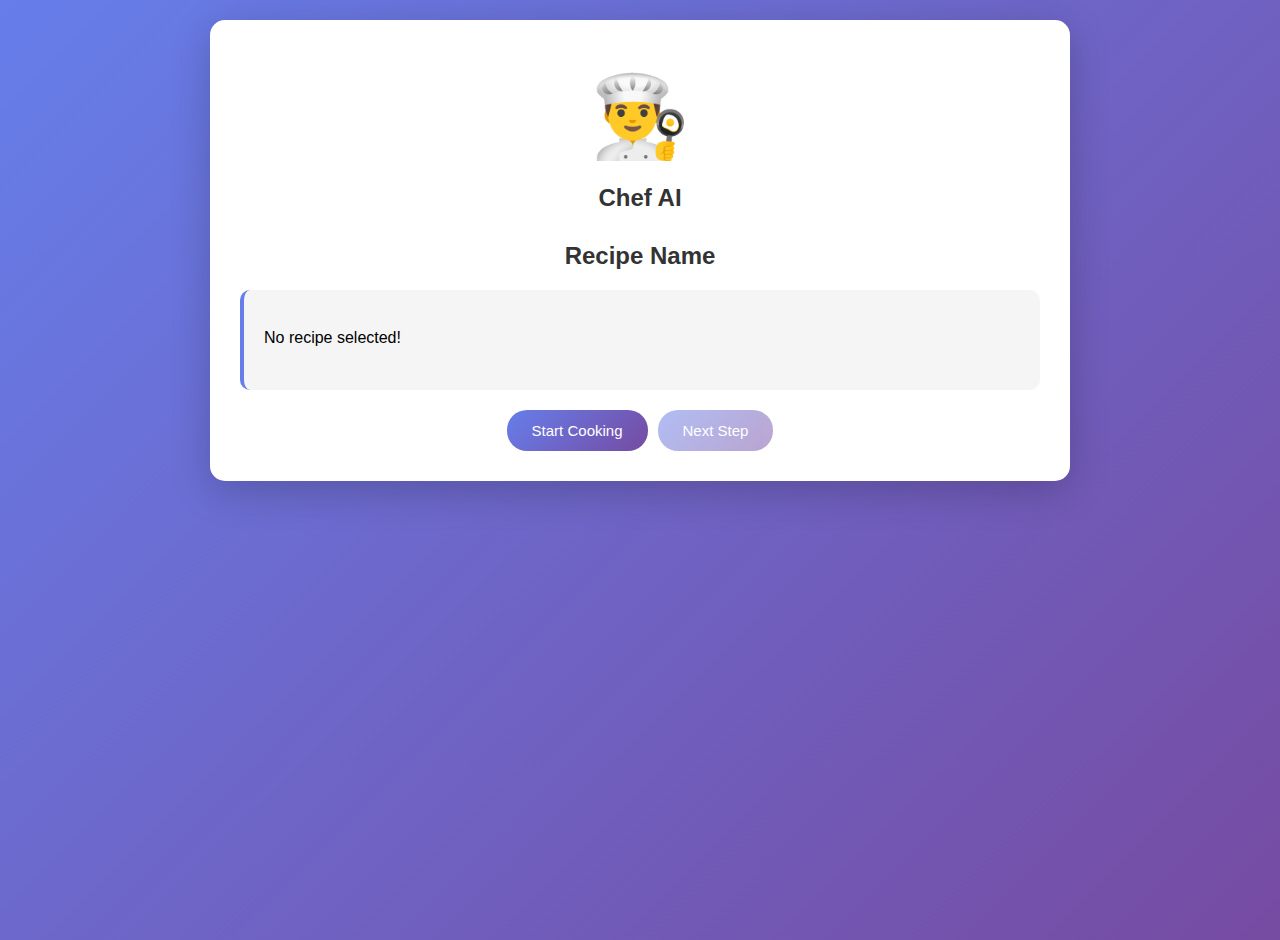
<file: templates/cooking_assistant.html>
﻿<!DOCTYPE html>
<html lang="en">
<head>
    <meta charset="UTF-8">
    <meta name="viewport" content="width=device-width, initial-scale=1.0">
    <title>AI Cooking Assistant</title>
    <style>
        body { font-family: Arial, sans-serif; background: linear-gradient(135deg, #667eea, #764ba2); min-height: 100vh; padding: 20px; margin: 0; }
        .cooking-assistant { max-width: 800px; margin: 0 auto; background: white; border-radius: 15px; padding: 30px; box-shadow: 0 10px 40px rgba(0,0,0,0.2); }
        .ai-avatar { text-align: center; margin-bottom: 30px; }
        .avatar-image { font-size: 80px; margin: 20px 0; animation: pulse 2s infinite; }
        @keyframes pulse { 0%, 100% { transform: scale(1); } 50% { transform: scale(1.05); } }
        .avatar-speaking { animation: speak 0.5s; }
        @keyframes speak { 0%, 100% { transform: scale(1); } 50% { transform: scale(1.1); } }
        h2 { color: #333; margin: 10px 0; }
        .speech-bubble { background: #f5f5f5; padding: 20px; border-radius: 10px; margin: 20px 0; border-left: 4px solid #667eea; min-height: 60px; line-height: 1.5; }
        .timer-display { text-align: center; font-size: 60px; font-weight: bold; color: #ff6b6b; margin: 20px 0; display: none; font-family: monospace; }
        .timer-display.active { display: block; }
        .step-item { background: #f9f9f9; padding: 15px; margin: 10px 0; border-radius: 8px; border-left: 3px solid #ddd; opacity: 0.6; transition: 0.3s; }
        .step-item.active { background: #e8f0ff; border-left-color: #667eea; opacity: 1; }
        .step-number { font-weight: bold; color: #667eea; margin-bottom: 5px; }
        .timer-badge { display: inline-block; background: #ff6b6b; color: white; padding: 3px 10px; border-radius: 12px; font-size: 12px; margin-top: 5px; }
        .controls { display: flex; gap: 10px; justify-content: center; margin-top: 20px; flex-wrap: wrap; }
        .control-btn { padding: 12px 25px; border: none; border-radius: 20px; font-size: 15px; cursor: pointer; background: linear-gradient(135deg, #667eea, #764ba2); color: white; transition: 0.3s; }
        .control-btn:hover:not(:disabled) { transform: translateY(-2px); box-shadow: 0 5px 15px rgba(102,126,234,0.4); }
        .control-btn:disabled { opacity: 0.5; cursor: not-allowed; }
        .recipe-title { font-size: 24px; font-weight: bold; color: #333; text-align: center; margin: 15px 0; }
        .loading { text-align: center; padding: 40px; color: #667eea; }
        .spinner { border: 4px solid #f3f3f3; border-top: 4px solid #667eea; border-radius: 50%; width: 40px; height: 40px; animation: spin 1s linear infinite; margin: 20px auto; }
        @keyframes spin { 0% { transform: rotate(0deg); } 100% { transform: rotate(360deg); } }
    </style>
</head>
<body>
    <div class="cooking-assistant">
        <div class="ai-avatar">
            <!-- visible emoji avatar (falls back to emoji if images unavailable) -->
            <div class="avatar-image" id="avatar">👨‍🍳</div>
            <h2>Chef AI</h2>
        </div>
        <div id="loadingIndicator" class="loading" style="display: none;">
            <div>Loading recipe...</div>
            <div class="spinner"></div>
        </div>
        <div id="contentArea" style="display: none;">
            <h1 class="recipe-title" id="recipeTitle">Recipe Name</h1>
            <div class="speech-bubble" id="speechBubble">
                <p id="avatarSpeech">Hi! I'm your AI cooking assistant. Ready to cook?</p>
            </div>
            <div class="timer-display" id="timerDisplay">
                <span id="timerValue">00:00</span>
            </div>
            <div id="stepsContainer"></div>
            <div class="controls">
                <button class="control-btn" id="startBtn" onclick="startCooking()">Start Cooking</button>
                <button class="control-btn" id="nextBtn" onclick="nextStep()" disabled>Next Step</button>
                <button class="control-btn" id="pauseBtn" onclick="pauseTimer()" disabled style="display: none;">Pause Timer</button>
            </div>
        </div>
    </div>
    <script>
        let currentStep = 0, steps = [], timerInterval = null, remainingSeconds = 0, isPaused = false;
        
        function speak(text) {
            if ('speechSynthesis' in window) {
                const utterance = new SpeechSynthesisUtterance(text);
                utterance.rate = 0.9;
                window.speechSynthesis.speak(utterance);
                const avatar = document.getElementById('avatar');
                avatar.classList.add('avatar-speaking');
                setTimeout(() => avatar.classList.remove('avatar-speaking'), Math.min(text.length * 40, 3000));
            }
        }
        
        async function loadRecipe(recipeId) {
            document.getElementById('loadingIndicator').style.display = 'block';
            document.getElementById('contentArea').style.display = 'none';
            try {
                const response = await fetch('/cook-with-ai', {
                    method: 'POST',
                    headers: {'Content-Type': 'application/json'},
                    body: JSON.stringify({recipe_id: parseInt(recipeId)})
                });
                const data = await response.json();
                if (data.success) {
                    steps = data.parsed_steps;
                    document.getElementById('recipeTitle').textContent = data.recipe.name;
                    displaySteps();
                    document.getElementById('loadingIndicator').style.display = 'none';
                    document.getElementById('contentArea').style.display = 'block';
                    speak(`Great! Let's cook ${data.recipe.name}. I'll guide you through ${steps.length} steps.`);
                } else {
                    alert('Error loading recipe');
                }
            } catch (e) {
                console.error(e);
                alert('Error: ' + e.message);
            }
        }
        
        function displaySteps() {
            const container = document.getElementById('stepsContainer');
            container.innerHTML = steps.map((s, i) => `
                <div class="step-item" id="step-${i}">
                    <div class="step-number">Step ${s.step_number}</div>
                    <div>${s.text}</div>
                    ${s.has_timer && s.timers.length > 0 ? `<div class="timer-badge"> ${s.timers[0]} min</div>` : ''}
                </div>
            `).join('');
        }
        
        function startCooking() {
            document.getElementById('startBtn').disabled = true;
            document.getElementById('nextBtn').disabled = false;
            currentStep = 0;
            nextStep();
        }
        
        function nextStep() {
            if (currentStep >= steps.length) {
                speak("Congratulations! Your dish is ready!");
                document.getElementById('avatarSpeech').textContent = "Dish ready! Enjoy!";
                return;
            }
            document.querySelectorAll('.step-item').forEach(el => el.classList.remove('active'));
            document.getElementById(`step-${currentStep}`).classList.add('active');
            const step = steps[currentStep];
            document.getElementById('avatarSpeech').textContent = step.text;
            speak(step.text);
            if (step.has_timer && step.timers.length > 0) {
                startTimer(step.timers[0]);
            } else {
                currentStep++;
            }
        }
        
        function startTimer(m) {
            remainingSeconds = m * 60;
            document.getElementById('timerDisplay').classList.add('active');
            document.getElementById('pauseBtn').style.display = 'inline-block';
            document.getElementById('nextBtn').disabled = true;
            speak(`Starting ${m} minute timer`);
            timerInterval = setInterval(() => {
                if (!isPaused) {
                    remainingSeconds--;
                    const mins = Math.floor(remainingSeconds / 60);
                    const secs = remainingSeconds % 60;
                    document.getElementById('timerValue').textContent = `${mins.toString().padStart(2,'0')}:${secs.toString().padStart(2,'0')}`;
                    if (remainingSeconds <= 0) {
                        clearInterval(timerInterval);
                        document.getElementById('timerDisplay').classList.remove('active');
                        document.getElementById('pauseBtn').style.display = 'none';
                        document.getElementById('nextBtn').disabled = false;
                        speak("Timer finished!");
                        new Audio('[data-uri]').play();
                        currentStep++;
                    }
                }
            }, 1000);
        }
        
        function pauseTimer() {
            isPaused = !isPaused;
            document.getElementById('pauseBtn').textContent = isPaused ? 'Resume' : 'Pause';
        }
        
        const recipeId = new URLSearchParams(window.location.search).get('recipe_id');
        if (recipeId) {
            loadRecipe(recipeId);
        } else {
            document.getElementById('loadingIndicator').style.display = 'none';
            document.getElementById('contentArea').style.display = 'block';
            document.getElementById('avatarSpeech').textContent = "No recipe selected!";
        }
    </script>
</body>
</html>
</file>
